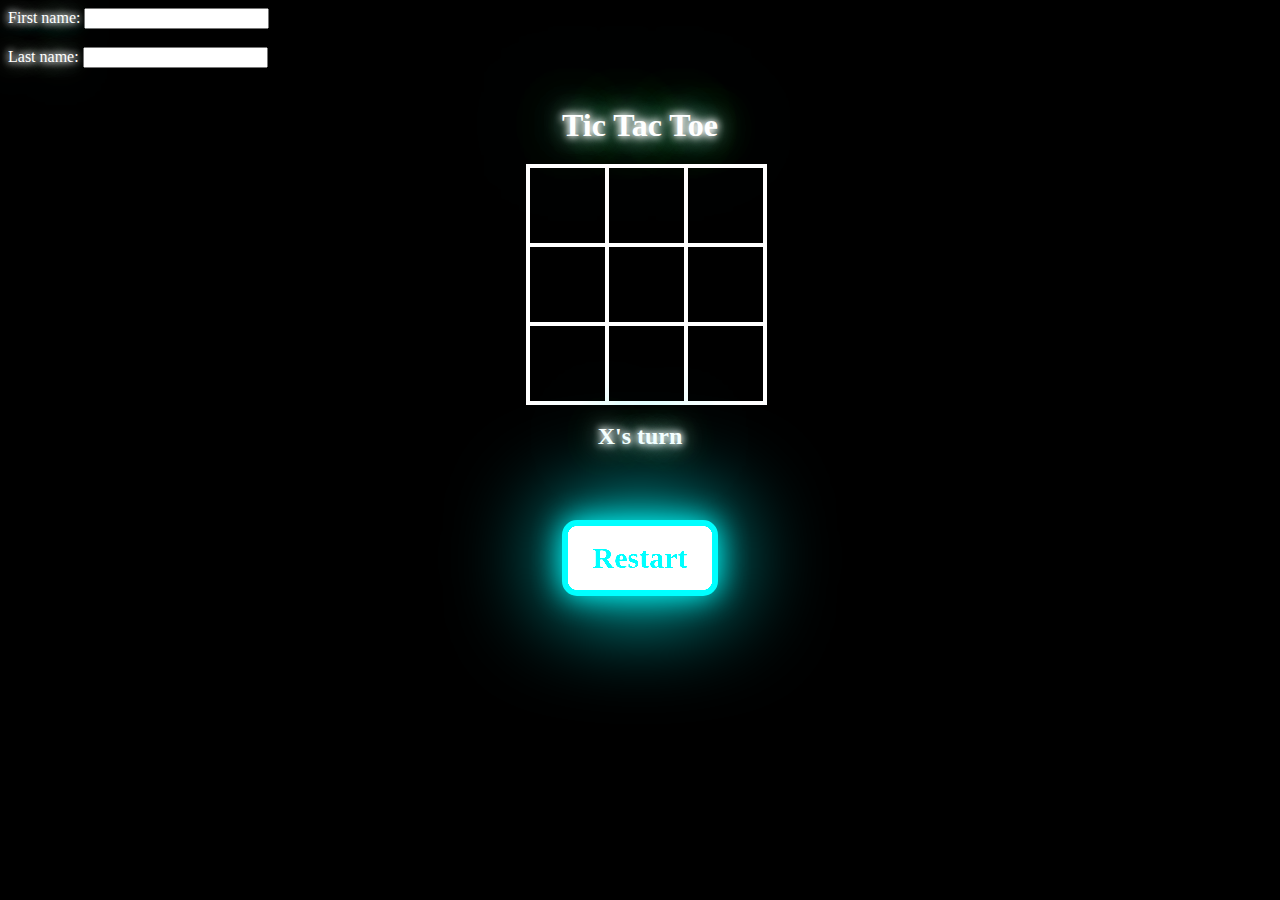
<file: Tic-Tac-toe-1/index.html>
<!DOCTYPE html>
<html lang="en">
<head>
    <meta charset="UTF-8">
    <meta http-equiv="X-UA-Compatible" content="IE=edge">
    <meta name="viewport" content="width=device-width, initial-scale=1.0">
    <title>Document</title>
<!--The line which links the "CSS" file to this HTML file.-->
    <link rel="stylesheet" href="style.css">
</head>
<body class="gradient-background">
    
        <div class="players">
            <label for="fname">First name:</label>
            <input type="text" id="fname" name="fname"><br><br>
            <label for="lname">Last name:</label>
            <input type="text" id="lname" name="lname"><br><br>
        </div>
        
<!--A container with id='gameContainer' which encloses the whole game.-->
    <div id="gameContainer">
<!--A container with id='cellContainer' which encloses the 9 boxes with class='cell'.It is actually a table.-->
        <h1>Tic Tac Toe</h1>
        <div id="cellContainer">
            <div cellIndex="0" class="cell"></div>
            <div cellIndex="1" class="cell"></div>
            <div cellIndex="2" class="cell"></div>
            <div cellIndex="3" class="cell"></div>
            <div cellIndex="4" class="cell"></div>
            <div cellIndex="5" class="cell"></div>
            <div cellIndex="6" class="cell"></div>
            <div cellIndex="7" class="cell"></div>
            <div cellIndex="8" class="cell"></div>
        </div>
        <h2 id="statusText"></h2>
<!--A button to restart the game.-->
        <button id="restartBtn">Restart</button>
    </div>
<!--The line which links the "JavaScript" file to this HTML file.-->
<!--The js and CSS files are linked so that the changes made using these HTML components and the functions created  will be in effect.-->
    <script src="index.js"></script>
</body>
</html>
</file>
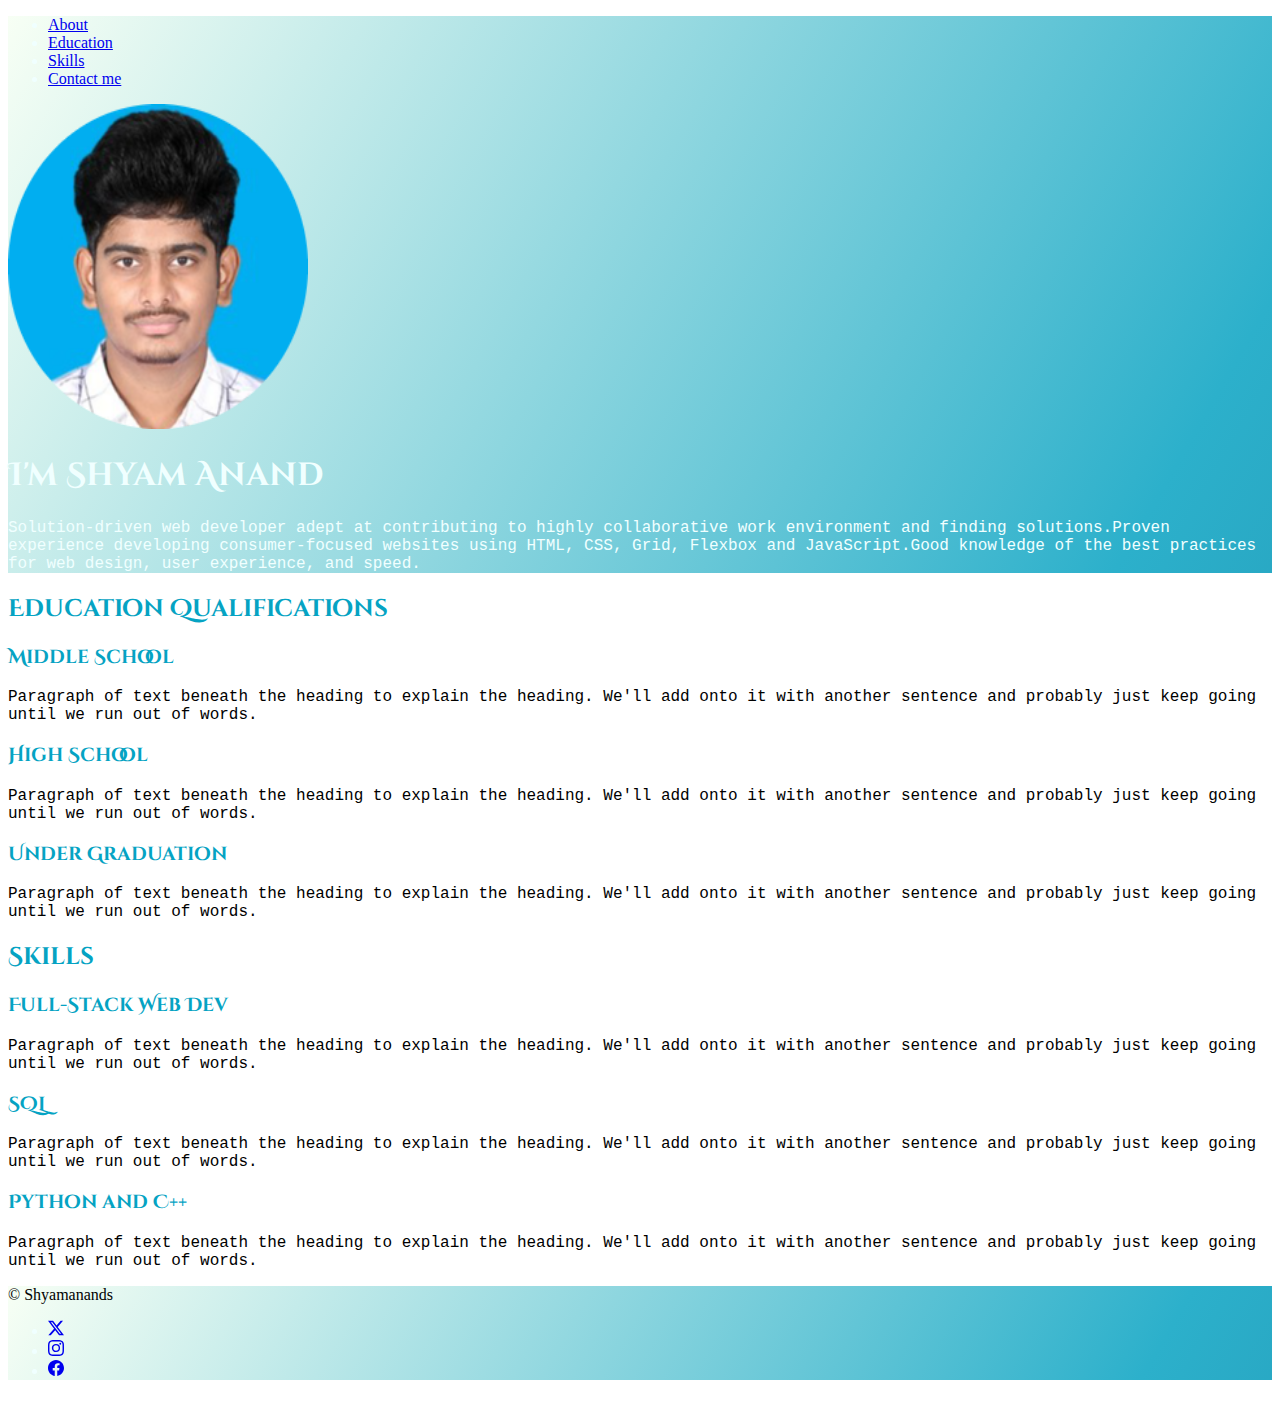
<file: Profile-Resume/profile.html>
<!DOCTYPE html>
<html lang="en">
<head>
    <meta charset="UTF-8">
    <meta name="viewport" content="width=device-width, initial-scale=1.0">
    <link rel="preconnect" href="https://fonts.googleapis.com">
    <link rel="preconnect" href="https://fonts.gstatic.com" crossorigin>
    <link href="https://fonts.googleapis.com/css2?family=Cinzel+Decorative&display=swap" rel="stylesheet">
    <link href="https://cdn.jsdelivr.net/npm/bootstrap@5.3.2/dist/css/bootstrap.min.css" rel="stylesheet" integrity="sha384-T3c6CoIi6uLrA9TneNEoa7RxnatzjcDSCmG1MXxSR1GAsXEV/Dwwykc2MPK8M2HN" crossorigin="anonymous">
    <link rel="stylesheet" href="./styles.css">
    <title>Shyam Anand S</title>
</head>
<body>
   
    <section id="title" class="gradient-background">
    <div class=" d-flex flex-wrap align-items-center justify-content-center justify-content-lg-start ">
        <ul class="nav col-12 col-lg-auto me-lg-auto mb-2 justify-content-center mb-md-0">
          <li><a href="#title" class="nav-link px-2 ">About</a></li>
          <li><a href="#education" class="nav-link px-2 ">Education</a></li>
          <li><a href="#skills" class="nav-link px-2 ">Skills</a></li>
          <li><a href="#con" class="nav-link px-2 ">Contact me</a></li>
        </ul>
    </div>
    <div class="px-4 py-5 my-5 text-center ">
        <img class="d-block mx-auto  my-5" src="./40731094-shyambaskar1@gmail.com-modified.png" alt="" width="300" height="325">
        <h1 class="display-5 fw-bold  mb-5">I'm Shyam Anand</h1>
        <div class="col-lg-6 mx-auto">
          <p class="lead mb-4">Solution-driven web developer adept at contributing to highly
            collaborative work environment and finding solutions.Proven experience
            developing consumer-focused websites using HTML, CSS, Grid, Flexbox and
            JavaScript.Good knowledge of the best practices for web design, user
            experience, and speed.</p>
        </div>
    </div>
    </section>
    <section id ="education">
      <div class="container px-4 py-5" id="featured-3">
        <h2 class=" top pb-2 ">Education Qualifications</h2>
        <div class="row g-4 py-5 row-cols-1 row-cols-lg-3">
          <div class="feature col">
            <h3 class=" top fs-2 pb-4 ">Middle School</h3>
            <p>Paragraph of text beneath the heading to explain the heading. We'll add onto it with another sentence and probably just keep going until we run out of words.</p>
          </div>
          <div class="feature col">
            <h3 class="top fs-2 pb-4 ">High School</h3>
            <p>Paragraph of text beneath the heading to explain the heading. We'll add onto it with another sentence and probably just keep going until we run out of words.</p>
          </div>
          <div class="feature col">
            <h3 class=" top fs-2 pb-4 ">Under Graduation</h3>
            <p>Paragraph of text beneath the heading to explain the heading. We'll add onto it with another sentence and probably just keep going until we run out of words.</p> 
          </div>
        </div>
      </div>
    </section>
    <section id ="skills">
      <div class="container px-4 py-5" id="featured-3">
       <h2 class=" top pb-2 ">Skills</h2>
        <div class="row g-4 py-5 row-cols-1 row-cols-lg-3">
          <div class="feature col">
           
            <h3 class=" top fs-2 pb-4 ">Full-Stack Web Dev</h3>
            <p>Paragraph of text beneath the heading to explain the heading. We'll add onto it with another sentence and probably just keep going until we run out of words.</p>
            
          </div>
          <div class="feature col">
          
            <h3 class=" top fs-2 pb-4  ">SQL</h3>
            <p>Paragraph of text beneath the heading to explain the heading. We'll add onto it with another sentence and probably just keep going until we run out of words.</p>
           
          </div>
          <div class="feature col">
            
            <h3 class=" top fs-2 pb-4">Python and C++</h3>
            <p>Paragraph of text beneath the heading to explain the heading. We'll add onto it with another sentence and probably just keep going until we run out of words.</p>
           
          </div>
        </div>
      </div>
    </section>
    <section class ="gradient-background" id = "con">
      <div class ="container ">
        <footer class="d-flex flex-wrap justify-content-between align-items-center py-3 mt-4 ">
          <div class="col-md-4 d-flex align-items-center">
            <span class="mb-3 mb-md-0 text-body-secondary">© Shyamanands</span>
          </div>
      
          <ul class="nav col-md-4 justify-content-end list-unstyled d-flex">
            <li class="foot ms-3"><a class="text-body-secondary" href="#"><svg xmlns="http://www.w3.org/2000/svg" width="16" height="16" fill="currentColor" class="bi bi-twitter-x" viewBox="0 0 16 16">
              <path d="M12.6.75h2.454l-5.36 6.142L16 15.25h-4.937l-3.867-5.07-4.425 5.07H.316l5.733-6.57L0 .75h5.063l3.495 4.633L12.601.75Zm-.86 13.028h1.36L4.323 2.145H2.865l8.875 11.633Z"/>
            </svg></a></li>
            <li class="foot ms-3"><a class="text-body-secondary" href="#"><svg xmlns="http://www.w3.org/2000/svg" width="16" height="16" fill="currentColor" class="bi bi-instagram" viewBox="0 0 16 16">
              <path d="M8 0C5.829 0 5.556.01 4.703.048 3.85.088 3.269.222 2.76.42a3.917 3.917 0 0 0-1.417.923A3.927 3.927 0 0 0 .42 2.76C.222 3.268.087 3.85.048 4.7.01 5.555 0 5.827 0 8.001c0 2.172.01 2.444.048 3.297.04.852.174 1.433.372 1.942.205.526.478.972.923 1.417.444.445.89.719 1.416.923.51.198 1.09.333 1.942.372C5.555 15.99 5.827 16 8 16s2.444-.01 3.298-.048c.851-.04 1.434-.174 1.943-.372a3.916 3.916 0 0 0 1.416-.923c.445-.445.718-.891.923-1.417.197-.509.332-1.09.372-1.942C15.99 10.445 16 10.173 16 8s-.01-2.445-.048-3.299c-.04-.851-.175-1.433-.372-1.941a3.926 3.926 0 0 0-.923-1.417A3.911 3.911 0 0 0 13.24.42c-.51-.198-1.092-.333-1.943-.372C10.443.01 10.172 0 7.998 0h.003zm-.717 1.442h.718c2.136 0 2.389.007 3.232.046.78.035 1.204.166 1.486.275.373.145.64.319.92.599.28.28.453.546.598.92.11.281.24.705.275 1.485.039.843.047 1.096.047 3.231s-.008 2.389-.047 3.232c-.035.78-.166 1.203-.275 1.485a2.47 2.47 0 0 1-.599.919c-.28.28-.546.453-.92.598-.28.11-.704.24-1.485.276-.843.038-1.096.047-3.232.047s-2.39-.009-3.233-.047c-.78-.036-1.203-.166-1.485-.276a2.478 2.478 0 0 1-.92-.598 2.48 2.48 0 0 1-.6-.92c-.109-.281-.24-.705-.275-1.485-.038-.843-.046-1.096-.046-3.233 0-2.136.008-2.388.046-3.231.036-.78.166-1.204.276-1.486.145-.373.319-.64.599-.92.28-.28.546-.453.92-.598.282-.11.705-.24 1.485-.276.738-.034 1.024-.044 2.515-.045v.002zm4.988 1.328a.96.96 0 1 0 0 1.92.96.96 0 0 0 0-1.92zm-4.27 1.122a4.109 4.109 0 1 0 0 8.217 4.109 4.109 0 0 0 0-8.217zm0 1.441a2.667 2.667 0 1 1 0 5.334 2.667 2.667 0 0 1 0-5.334z"/>
            </svg></a></li>
            <li class="foot ms-3"><a class="text-body-secondary" href="#"><svg xmlns="http://www.w3.org/2000/svg" width="16" height="16" fill="currentColor" class="bi bi-facebook" viewBox="0 0 16 16">
              <path d="M16 8.049c0-4.446-3.582-8.05-8-8.05C3.58 0-.002 3.603-.002 8.05c0 4.017 2.926 7.347 6.75 7.951v-5.625h-2.03V8.05H6.75V6.275c0-2.017 1.195-3.131 3.022-3.131.876 0 1.791.157 1.791.157v1.98h-1.009c-.993 0-1.303.621-1.303 1.258v1.51h2.218l-.354 2.326H9.25V16c3.824-.604 6.75-3.934 6.75-7.951z"/>
            </svg></a></li>
          </ul>
        </footer>
      </div>
    </section>
  
  <script src="https://cdn.jsdelivr.net/npm/bootstrap@5.3.2/dist/js/bootstrap.bundle.min.js" integrity="sha384-C6RzsynM9kWDrMNeT87bh95OGNyZPhcTNXj1NW7RuBCsyN/o0jlpcV8Qyq46cDfL" crossorigin="anonymous"></script>
    
</body>
</html>
</file>
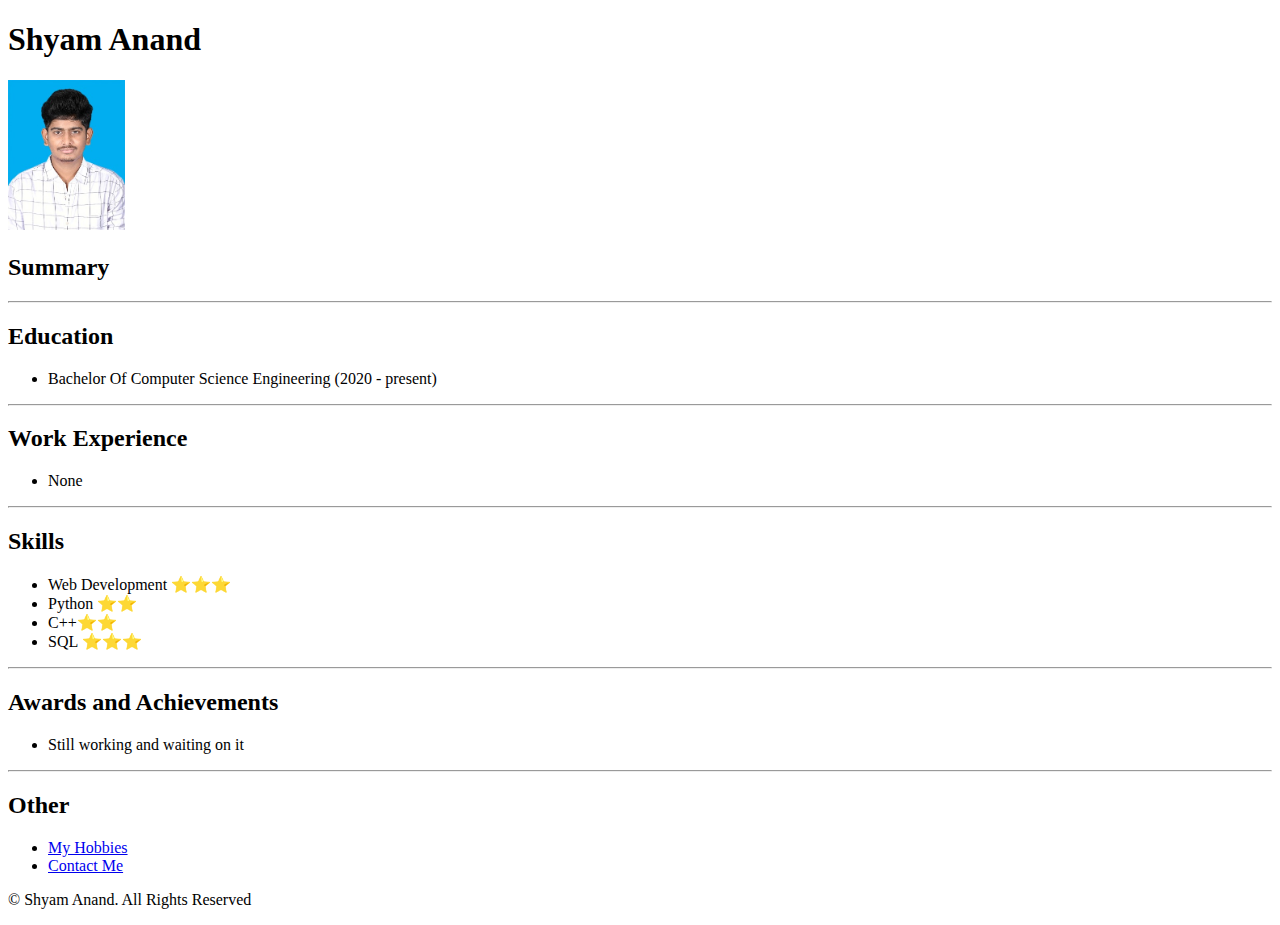
<file: Profile-Resume/resume.html>
<!DOCTYPE html>
<html lang="en">
<head>
    <meta charset="UTF-8">
    <meta name="viewport" content="width=device-width, initial-scale=1.0">
    <title>Resume</title>
</head>
<body>
    <h1>Shyam Anand</h1>
    <img src = "40731094-shyambaskar1@gmail.com.jpg" height = 150>
    <h2>Summary</h2>
    <hr>
    <h2>Education</h2>
    <ul>
        <li>Bachelor Of Computer Science Engineering (2020 - present)</li>
    </ul>
    <hr>
    <h2>Work Experience</h2>
    <ul>
        <li>None</li>
    </ul>
    <hr>
    <h2>Skills</h2>
    <ul>
        <li>Web Development ⭐⭐⭐</li>
        <li>Python ⭐⭐</li>
        <li>C++⭐⭐</li>
        <li>SQL ⭐⭐⭐</li>
    </ul>
    <hr>
    <h2>Awards and Achievements</h2>
    <ul>
        <li>Still working and waiting on it </li>
    </ul>
    <hr>
    <h2>Other</h2>
    <ul>
        <li><a href = "./hobbies.html">My Hobbies</a></li>
        <li><a href = "./contact.html">Contact Me</a></li>
    </ul>
    <footer>
        <p>© Shyam Anand. All Rights Reserved</p>
    </footer>
</body>
</html>
</file>
<file: Tic-Tac-toe-1/style.css>
/* Setting the width,height and border of all the nine cells with class = "cell" in order to get a box like structure.*/
.cell{
    width: 75px;
    height: 75px;
    border: 2px solid;
/* In order to give the box a shadow effect of 2px.*/
    box-shadow: 0 0 0 2px;
    line-height: 75px;
/* Sets the height of a line box.*/
    font-size: 50px;
/* Converts the cursor into a pointer when hovered over the table.*/
    cursor: pointer;
}


/* Setting the display of the div container with id = "cellContainer" to grid(as it tries to take up the screen space as much as it needed) as it appears as a straight line of nine boxes*/
#gameContainer{
    font-family: "Permanent Marker", cursive;
/*Aligns all of it's content to the center.*/
    text-align: center;
    
}
#cellContainer{
    display: grid;
/*The columns take up the entire size of the screen which is now the div container with id = "gameContainer"*/
    grid-template-columns: repeat(3, auto);
/*repeat(3,auto) means that the same template will be followed for 3 columns.Repeat's first argument is no-of-columns and the second is size which is in this case auto(take up the space needed).*/
    width: 225px;
    margin: auto;
}
.gradient-background {
    background-color: black;
    color: #fff;
    text-shadow:
    0 0 7px #fff,
    0 0 10px #fff,
    0 0 21px #fff,
    0 0 42px #0fa,
    0 0 82px #0fa,
    0 0 92px #0fa,
    0 0 102px #0fa,
    0 0 151px #0fa;
  }


 /* styling the button*/
 #restartBtn{
    color: #0fa;
    border: 6px solid #0fa;
    border-radius:15px;
    padding: 15px 25px;
    font-size: 30px;
    font-family: tahoma;
    cursor: pointer;
    font-weight: bold;
    filter: drop-shadow(0 0 15px #0fa) drop-shadow(0 0 50px #0fa) contrast(2) brightness(2);
    transition: .5s;
    margin-top: 50px;
  }
  
  #restartBtn:hover {
    color: #fff;
    background-color: #0fa;
    filter: drop-shadow(0 0 20px #0fa) contrast(2) brightness(2);
  }
</file>
<file: Profile-Resume/styles.css>
.gradient-background {
    background: linear-gradient(300deg, #106f8f, #2cb0cb, #f7fff4f3);
    background-size: 180% 180%;
    animation: gradient-animation 18s ease infinite;
  }
#title{
    color : azure;
  }
h1{
    color: azure;
     
}
ul{
  color: azure;
}
.top{
  color: #05a3c3;
}
h1{
  font-family: 'Cinzel Decorative', serif;

}
h2 {
  font-family: 'Cinzel Decorative', serif;
}
h3{
  font-family: 'Cinzel Decorative', serif;
}
p{
  font-family: 'Sometype Mono', monospace;
}
</file>
